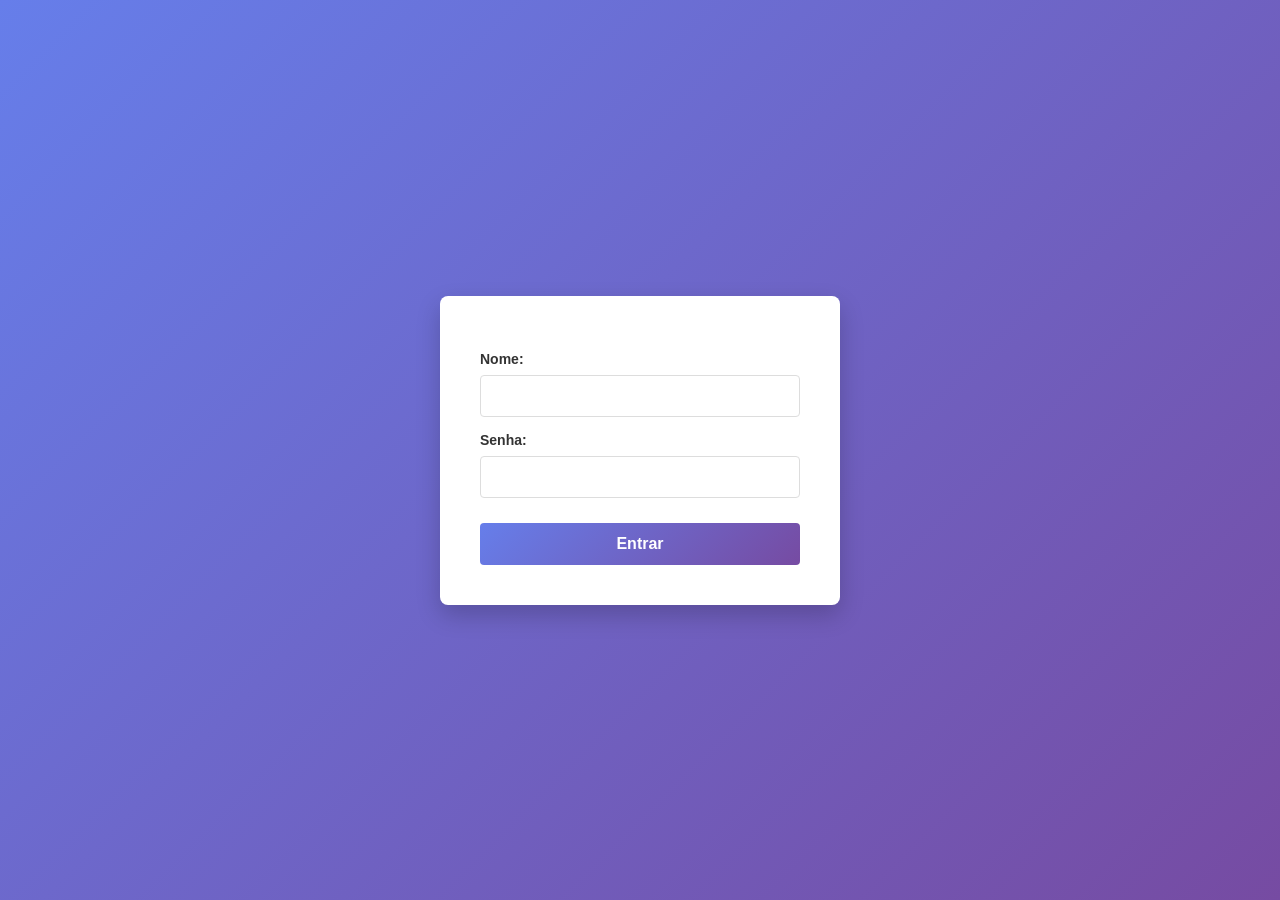
<file: index.html>
<!DOCTYPE html>
<html lang="en">
<head>
    <meta charset="UTF-8">
    <meta name="viewport" content="width=device-width, initial-scale=1.0">
    <title>Aula PWA</title>
    <meta name="theme-color" content="#2a9d8f">
    <meta name="mobile-web-app-capable" content="yes">
    <link rel="icon" href="icons/icon-192.png" sizes="192x192" type="image/png">
    <link rel="manifest" href="manifest.json">
    <link rel="stylesheet" href="css/style.css">
    <script src="main.js" type="module" defer></script>
</head>
<body>
    <form id="formLogin">
        <label for="nome">Nome:</label>
        <input type="text" id="nome" name="nome" required>
        <br>
        <label for="senha">Senha:</label>
        <input type="password" id="senha" name="senha" required>
        <br>
        <button type="submit">Entrar</button>
    </form>

</body>
</html>
</file>
<file: css/style.css>
/* Reset e estilos gerais */
* {
    margin: 0;
    padding: 0;
    box-sizing: border-box;
}

body {
    font-family: 'Arial', sans-serif;
    background: linear-gradient(135deg, #667eea 0%, #764ba2 100%);
    display: flex;
    justify-content: center;
    align-items: center;
    min-height: 100vh;
    padding: 20px;
}

/* Estilo do formulário */
#formLogin {
    background-color: white;
    padding: 40px;
    border-radius: 8px;
    box-shadow: 0 10px 25px rgba(0, 0, 0, 0.2);
    width: 100%;
    max-width: 400px;
}

/* Estilo dos labels */
#formLogin label {
    display: block;
    margin-top: 15px;
    margin-bottom: 8px;
    color: #333;
    font-weight: bold;
    font-size: 14px;
}

/* Estilo dos inputs */
#formLogin input {
    width: 100%;
    padding: 12px;
    border: 1px solid #ddd;
    border-radius: 4px;
    font-size: 14px;
    transition: border-color 0.3s ease;
}

#formLogin input:focus {
    outline: none;
    border-color: #667eea;
    box-shadow: 0 0 5px rgba(102, 126, 234, 0.5);
}

/* Estilo do botão */
#formLogin button {
    width: 100%;
    padding: 12px;
    margin-top: 25px;
    background: linear-gradient(135deg, #667eea 0%, #764ba2 100%);
    color: white;
    border: none;
    border-radius: 4px;
    font-size: 16px;
    font-weight: bold;
    cursor: pointer;
    transition: transform 0.2s ease, box-shadow 0.2s ease;
}

#formLogin button:hover {
    transform: translateY(-2px);
    box-shadow: 0 5px 15px rgba(102, 126, 234, 0.4);
}

#formLogin button:active {
    transform: translateY(0);
}
</file>
